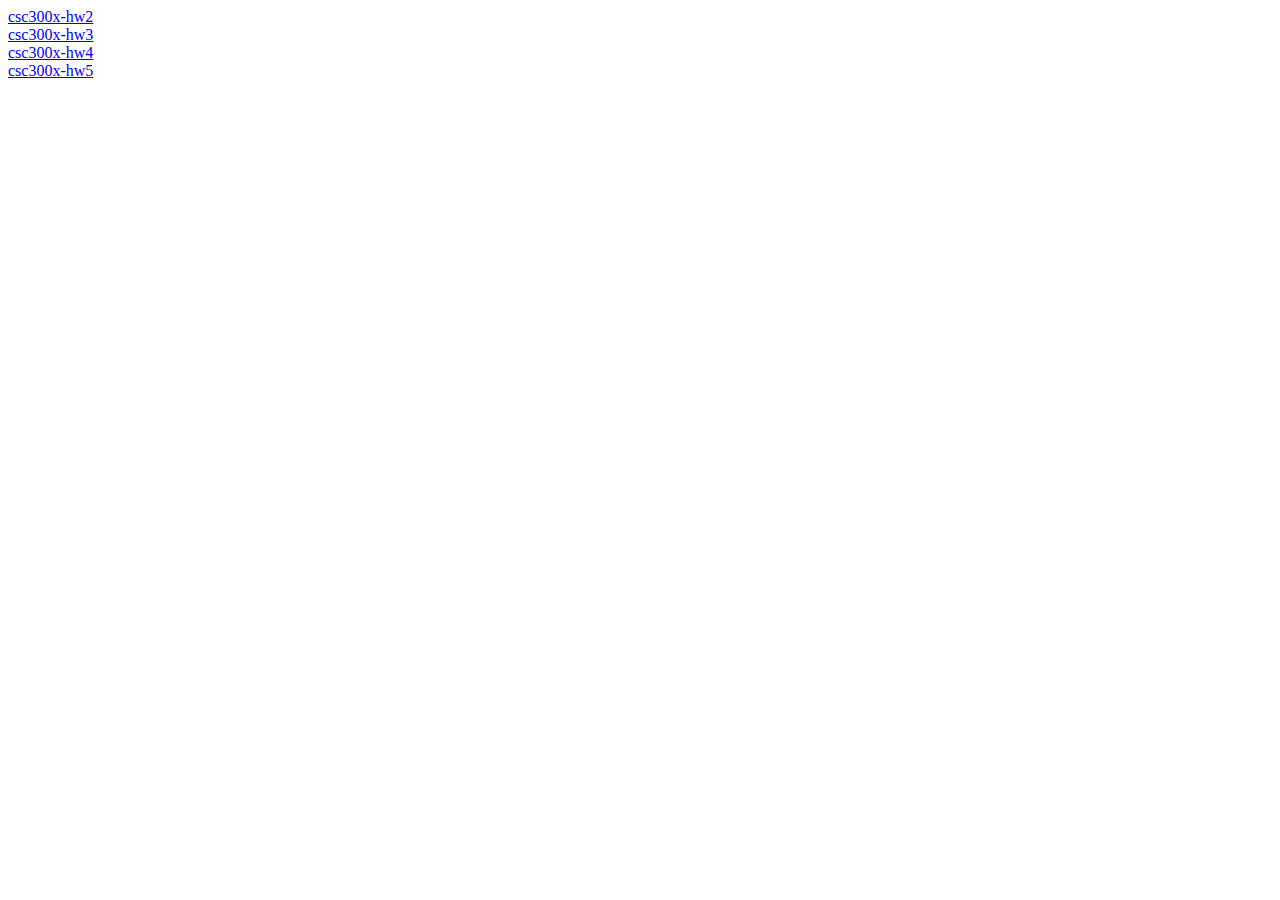
<file: index.html>
<!DOCTYPE html>
<html lang="en">

<head>
    <title> index </title>
</head>

<body>
    <a href="csc300x-hw2/index.html">csc300x-hw2</a>
    <br>
    <a href="csc300x-hw3/index.html">csc300x-hw3</a>
    <br>
    <a href="csc300x-hw4/index.html">csc300x-hw4</a>
    <br>
    <a href="csc300x-hw5/index.html">csc300x-hw5</a>
    <br>

</body>
</file>
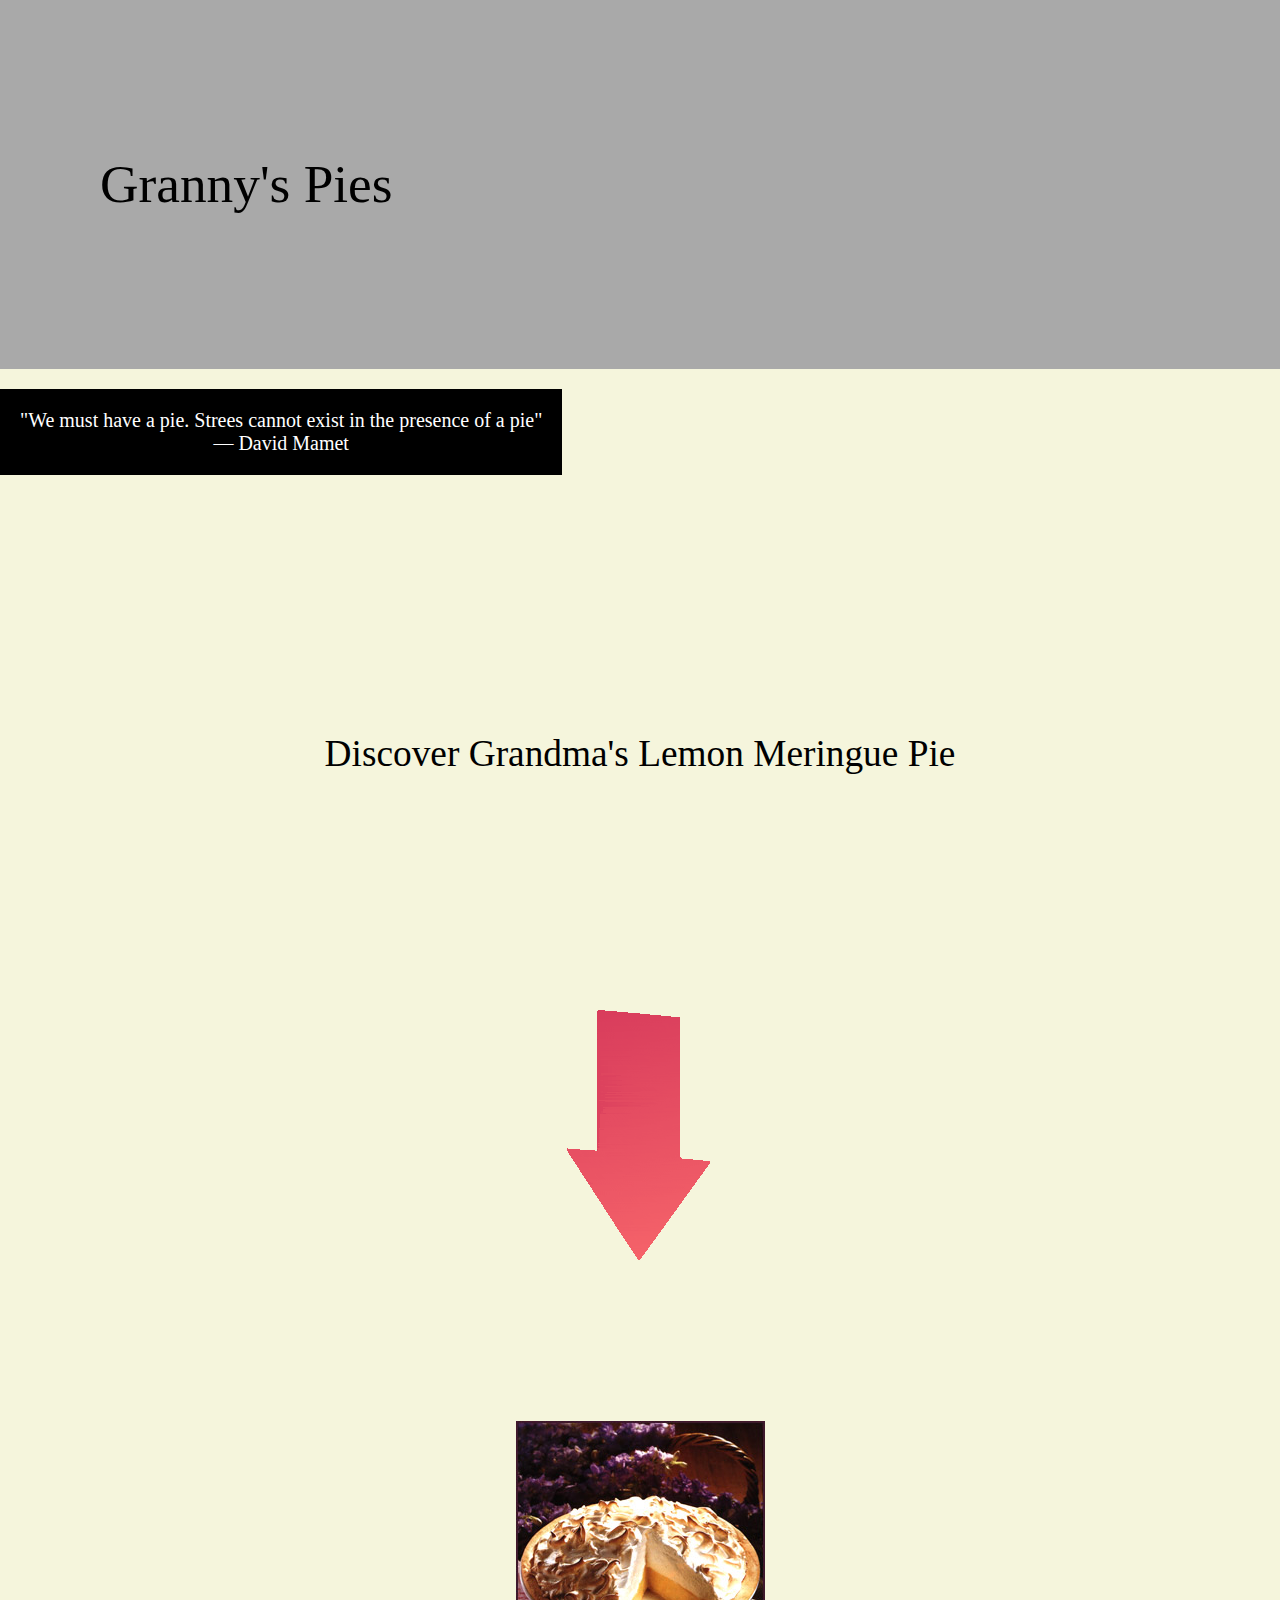
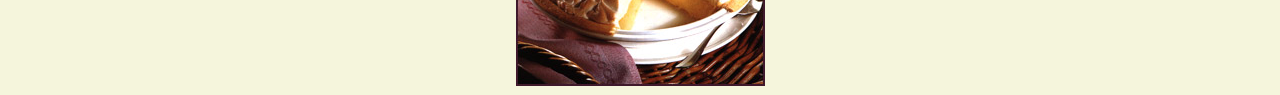
<file: csc300x-hw2/index.html>
<!--Natchapone Janjon
    This html file creates a home page for Grandma's Lemon Meringue Pie-->
<!DOCTYPE html>
<html lang="en">

<head>
    <title> Home </title>
    <link rel="stylesheet" href="front-style.css">
</head>

<body>
    <div class="container">
        <header>
            <p>
                Granny's Pies
            </p>
        </header>

        <main>
            <p id="textbox">
                "We must have a pie. Strees cannot exist in the presence of a pie"<br>
                — David Mamet
            </p>

            <div id="pie">
                <p>
                    Discover Grandma's Lemon Meringue Pie
                </p>

                <div id="arrow">
                    <img src="pictures/arrow.gif">
                </div>
                <a href="pie.html">
                    <img src="pictures/pie.jpg" alt="w3c-html">
                </a>
            </div>

        </main>
    </div>
</body>
</file>
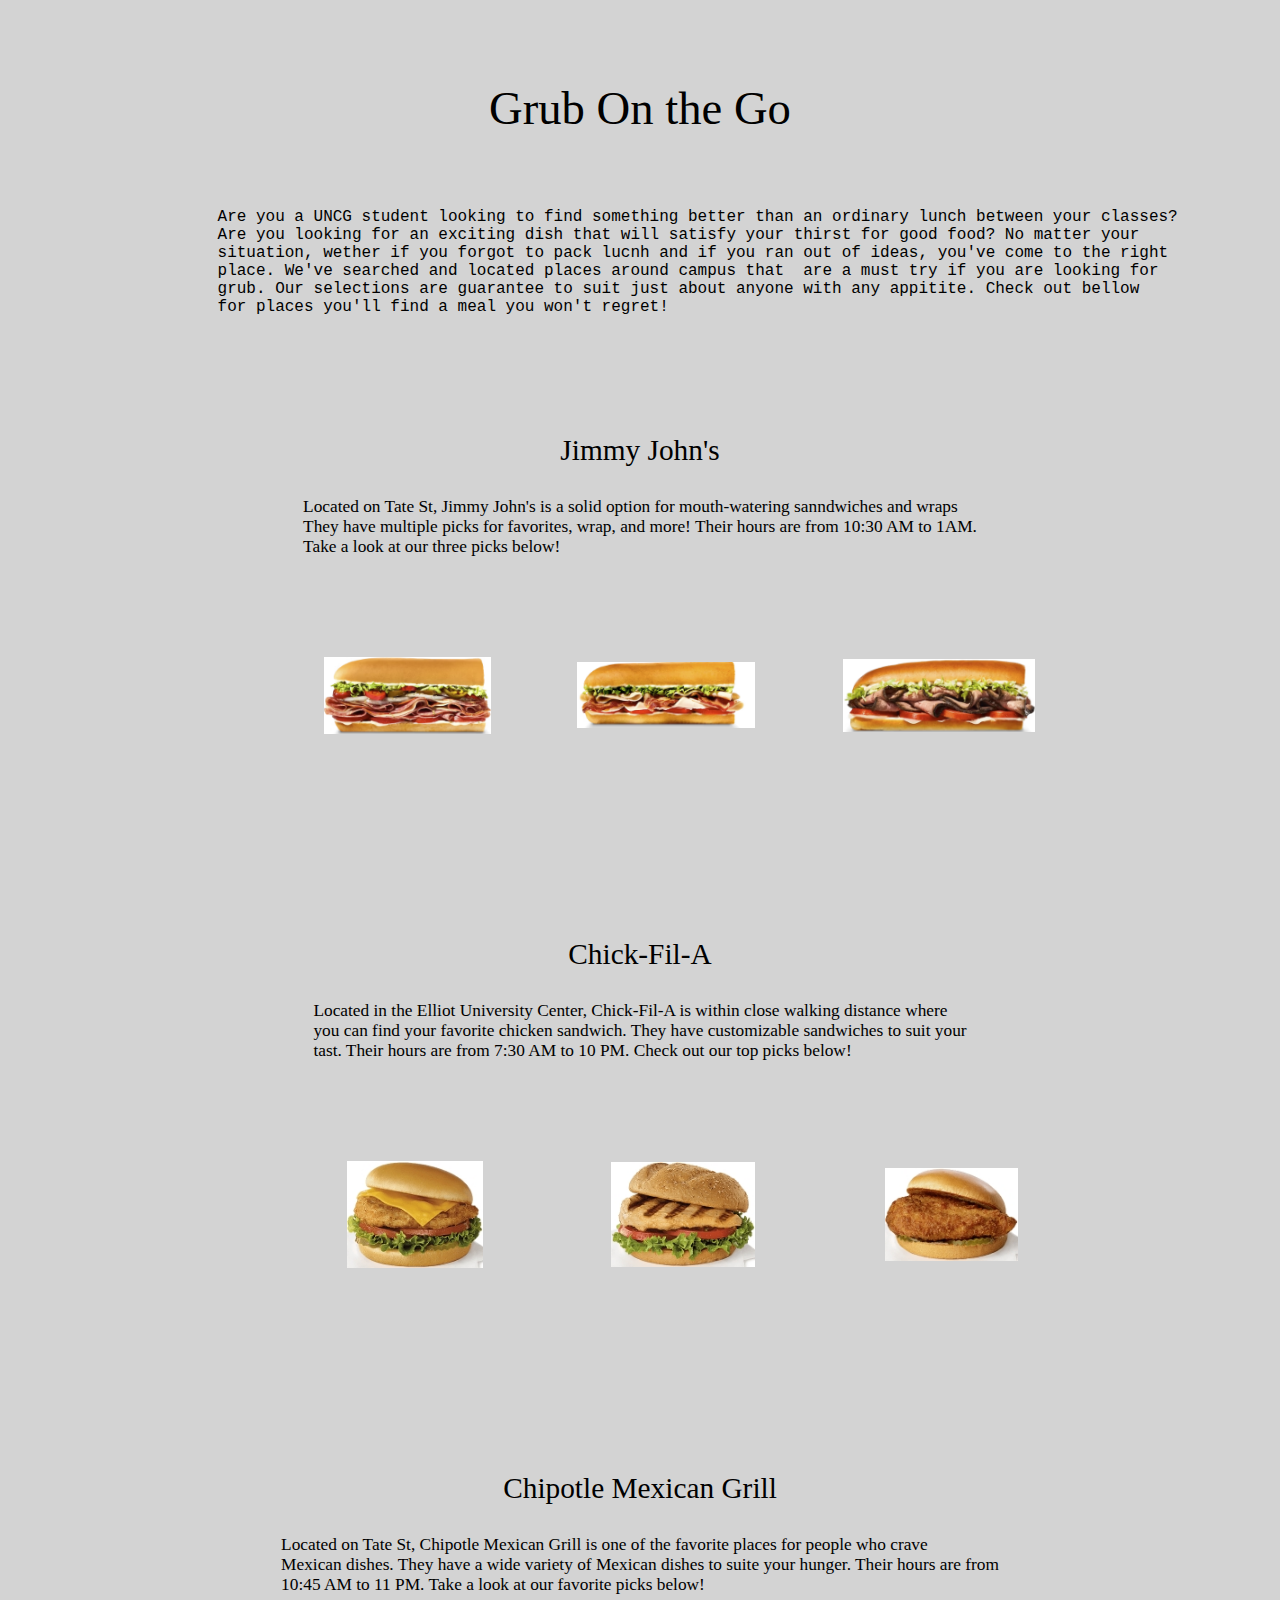
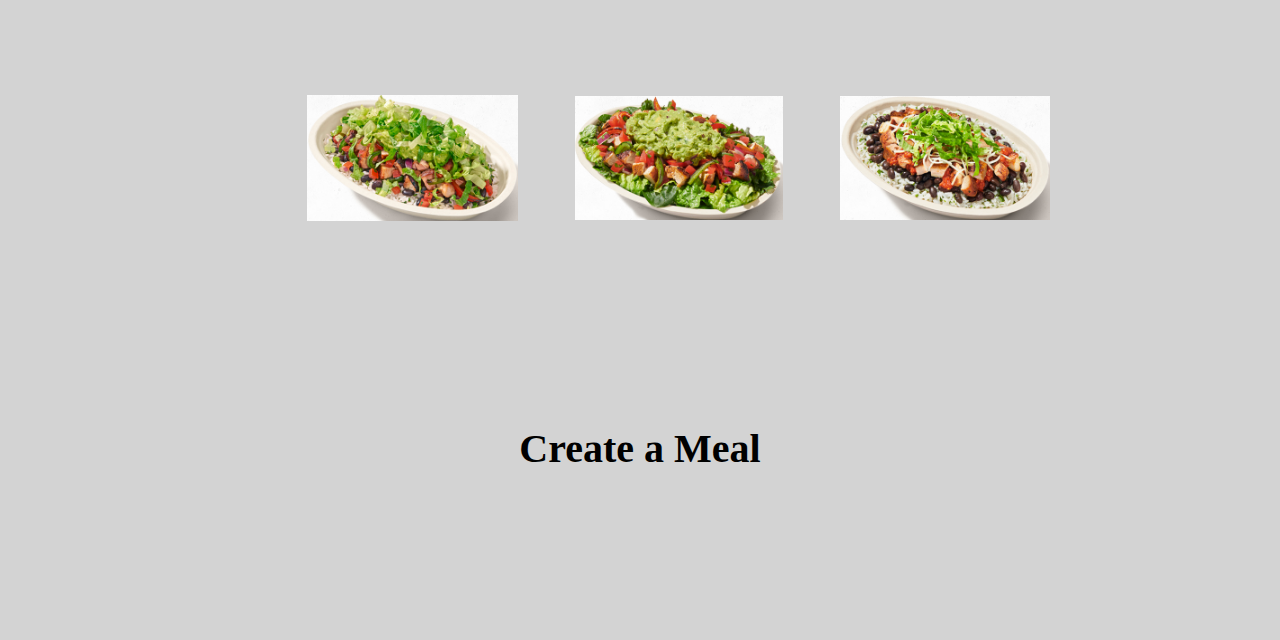
<file: csc300x-hw3/index.html>
<!DOCTYPE html>
<html lang="en">

<head>
    <meta charset="utf-8">
    <title> Home </title>
    <link rel="stylesheet" href="styles/home.css">
</head>
<script src="script.js" defer> </script>

<body>
    <div class="container">
        <header>
            <h>
                Grub On the Go
            </h>
        </header>

        <pre id="introduction">
            Are you a UNCG student looking to find something better than an ordinary lunch between your classes?
            Are you looking for an exciting dish that will satisfy your thirst for good food? No matter your 
            situation, wether if you forgot to pack lucnh and if you ran out of ideas, you've come to the right 
            place. We've searched and located places around campus that  are a must try if you are looking for
            grub. Our selections are guarantee to suit just about anyone with any appitite. Check out bellow 
            for places you'll find a meal you won't regret!
        </pre>


        <div class="selection">
            <h id="selec-head">
                Jimmy John's
            </h>
            <p id="selec-descript">
                Located on Tate St, Jimmy John's is a solid option for mouth-watering sanndwiches and wraps<br>
                They have multiple picks for favorites, wrap, and more! Their hours are from 10:30 AM to 1AM. <br>
                Take a look at our three picks below!
            </p>
            <div class="selec-img">
                <div>
                    <img class="small" src="images/7 spicey east coast Italian.PNG" alt="#7 spicey east coast Italian" data-text-id="JJ1">
                    <p class="hide" id="JJ1">
                        <b>#7 SPICEY EAST COAST ITALIAN</b><br>
                        A tastly Italian sandwich with a kink, made<br>
                        with a double serving of hand-slice Genoa<br>
                        salami and capocollo, plus hand-sliced <br>
                        provolone cheese, and topped with hot Jimmy <br>
                        Peppers. Customize with any of your favorite<br>
                        Frebies or Add-ons. $8.75
                    </p>
                </div>

                <div>
                    <img class="small" src="images/16 Club Lulu.PNG" alt="#16 Club LULU" data-text-id="JJ2">
                    <p class="hide" id="JJ2">
                        <b>#16 CLUB LULU</b><br>
                        A delicious turkey and bacon club! The Club Lulu is<br> made
                        with hand-sliced turnkey breast and applewood<br> smoked
                        bacon, topped with Hellmann's mayo and<br> fresh-sliced lettuce & tomato.
                        Customize with any<br> of your favorite Freebies or Add-ons. $8.75
                    </p>
                </div>

                <div>
                    <img class="small" src="images/BIgJohn.PNG" alt="Jalapeno ranch chicken wrap" data-text-id="JJ3">
                    <p class="hide" id="JJ3">
                        <b>#2 BIG JOHN</b><br>
                        Calling all Roast Beef lovers! The Big<br>
                        John is made with hand-sliced roast<br>
                        beef and topped with Hellmann's mayo,<br>
                        fresh-sliced lettuce and tomato.<br>
                        Customized with any of your favorite <br>
                        Freebies or Add-ons. $7.50
                    </p>
                </div>
            </div>
        </div>

        <div class="selection">
            <h id="selec-head">
                Chick-Fil-A
            </h>
            <p id="selec-descript">
                Located in the Elliot University Center, Chick-Fil-A is within close walking distance where<br>
                you can find your favorite chicken sandwich. They have customizable sandwiches to suit your<br>
                tast. Their hours are from 7:30 AM to 10 PM. Check out our top picks below!
            </p>
            <div class="selec-img">
                <div>
                    <img class="small" id="img2" src="images/ChickFilADelux2.jpg" alt="Chicken Deluxe" data-text-id="ChickPara1">
                    <p class="hide" id="ChickPara1">
                        <b>Chick-fil-A Deluxe Sandwich</b><br>
                        A boneless breast of chicken<br>
                        seasoned to perfection, freshly<br>
                        breaded, presure cooked in 100%<br>
                        refined peanut oil and served on <br>
                        a toased, buttered bun with dill<br>
                        pickle chips, green leaf lettuce,<br>
                        tomato and American cheese.<br>
                        Also available on a multigrain <br>
                        bun. $5.95
                    </p>
                </div>

                <div>
                    <img class="small" src="images/GrilledChickenSandwich2.jpg" alt="Grilled Chicken" data-text-id="ChickPara2">
                    <p class="hide" id="ChickPara2">
                        <b>Grilled Chicken Sandwich</b><br>
                        A lemon-herb marinated bone-<br>
                        less breast of chicken, grilled <br>
                        for a tender and juicy backyard-<br>
                        smaky taste, served on a toasted<br>
                        multigrain bun with green leaf <br>
                        lettuce and tomato. The grilled <br>
                        chicken sandwich pairs well with<br>
                        Honey Roasted BBQ sauce. $6.89
                    </p>
                </div>

                <div>
                    <img class="small" src="images/ChickFilAChicken2.jpg" alt="Chicekn Sandwich" data-text-id="ChickPara3">
                    <p class="hide" id="ChickPara3">
                        <b>Chick-fil-A Chicken Sandwich</b><br>
                        A boneless breast of chicken seasoned <br>
                        to perfection, fresh breaded, pressure <br>
                        cooked in 100% refined peanut oil<br>
                        and served on a toasted, buttered bun<br>
                        with dill pickle chips. Also available<br>
                        on a multigrain bun. $5.25
                    </p>
                </div>
            </div>
        </div>

        <div class="selection">
            <h id="selec-head">
                Chipotle Mexican Grill
            </h>
            <p id="selec-descript">
                Located on Tate St, Chipotle Mexican Grill is one of the favorite places for people who crave <br>
                Mexican dishes. They have a wide variety of Mexican dishes to suite your hunger. Their hours are
                from<br>
                10:45 AM to 11 PM. Take a look at our favorite picks below!
            </p>
            <div class="selec-img">
                <div>
                    <img class="small" src="images/Balanced.PNG" alt="Balanced Bowl" data-text-id="Chip1">
                    <p class="hide" id="Chip1">
                        <b>Balanced Macros Bowl</b><br>
                        Light Rice, Black Beans, Chicken, Gahita<br>
                        Veggies, Fresh Tomato Salsa, Guacamole,<br>
                        and Extra Romaine Lettuce. 45G Protein, <br>
                        61G Carbs, 33G Fats. $11.25
                    </p>
                </div>

                <div>
                    <img class="small" src="images/wholesome.PNG" alt="Wholesome Bowl" data-text-id="Chip2">
                    <p class="hide" id="Chip2">
                        <b>Wholesome Bowl</b><br>
                        Supergreens Lettuce Blend, Chicken,<br>
                        Fajita Veggies, Fresh Tomato Salso, and<br>
                        Guacamole. $11.25
                    </p>
                </div>

                <div>
                    <img class="small" src="images/highprotein.PNG" alt="High Protein Bowl" data-text-id="Chip3">
                    <p class="hide" id="Chip3">
                        <b>High Protein Bowl</b><br>
                        While Rice, Black Beans, Double <br>
                        Chicken, Red Chili Salsa, Cheese, <br>
                        and Shredded Romaine Lettuce. $12.00
                    </p>
                </div>
            </div>
        </div>

        <div class="buildLink">
            <a class="mealLink" href="meal-plan.html"><b>Create a Meal</b></a>
        </div>

    </div>
    </div>
</body>
</file>
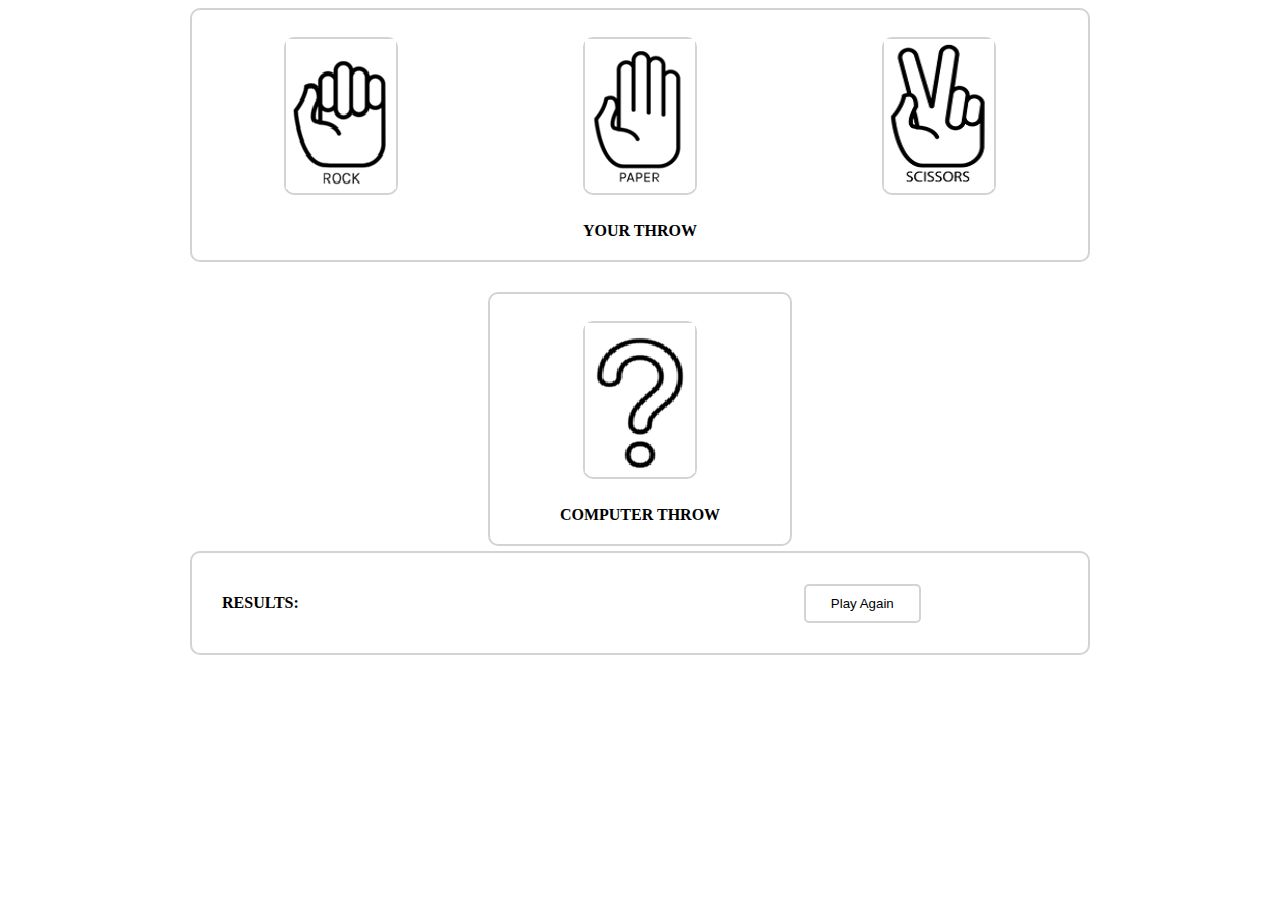
<file: csc300x-hw4/index.html>
<!DOCTYPE html>
<html lang="en">

<head>
    <meta charset="utf-8">
    <title> Rock Paper Scissors</title>
    <link rel="stylesheet" href="css/index.css">
</head>

<script src="js/index.js" defer></script>

<body>
    <div class="container">
        <div class="playerThrow">

            <div id="throws">
                <div id="hidden">
                    <div id="pChoiceBox">
                        <a href="#"><img id="pPick" src="images/rock.PNG"></a>
                    </div>
                </div>
                <div id="hidden">
                    <div id="pChoiceBox">
                        <a href="#"><img id="pPick" src="images/paper.PNG"></a>
                    </div>
                </div>
                <div id="hidden">
                    <div id="pChoiceBox">
                        <a href="#"><img id="pPick" src="images/scissors.PNG"></a>
                    </div>
                </div>
            </div>

            <div id="message">
                <p>YOUR THROW</p>
            </div>
        </div>

        <div class="computerThrow">
            <div id="throws">
                <div id="hidden">
                    <div id="cChoiceBox">
                        <img id="cPick" src="images/question-mark.PNG">
                    </div>
                </div>
            </div>

            <div id="message">
                <p>COMPUTER THROW</p>
            </div>
        </div>

        <div class="resultBox">
            <div id="result">
                <p>RESULTS:</p>
            </div>
            <div id="resultTxt"></div>

            <a href="index.html"><button>Play Again</button></a>
        </div>
    </div>
</body>
</file>
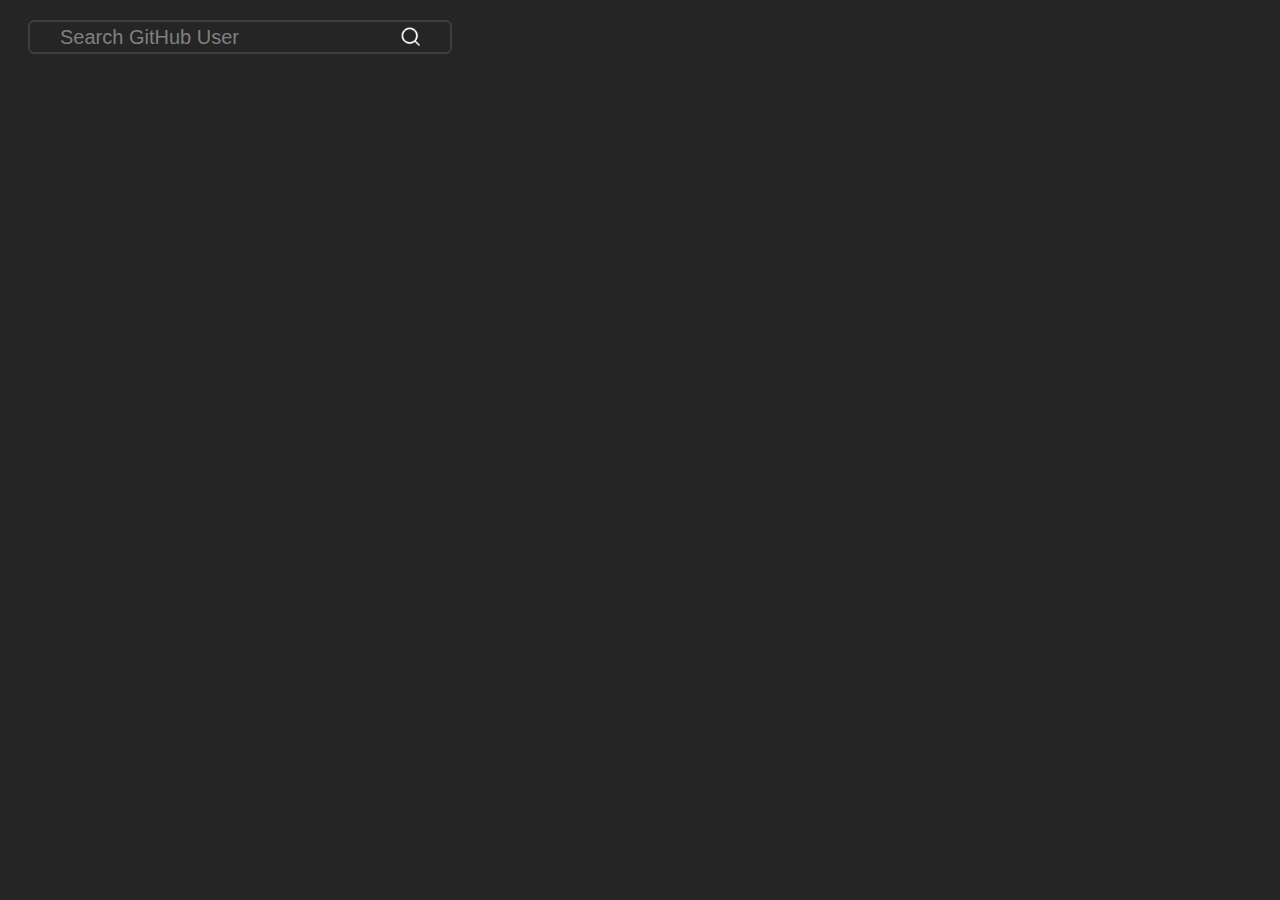
<file: csc300x-hw5/index.html>
<!DOCTYPE html>
<html lang="en">

<head>
    <meta charset="UTF-8">
    <meta name="viewport" content="width=device-width, initial-scale=1.0">
    <title> Repository </title>
    <link rel="stylesheet" href="css/index.css">
</head>

<script src="js/index.js" defer></script>

<body>
    <div class="container">
        <form class="searchbar">
            <input type="text" placeholder="Search GitHub User" id="searchName">
            <button type="submit"><img src="images/search.png"></button>
        </form>

        <div id="gallery"></div>
    </div>
</body>
</file>
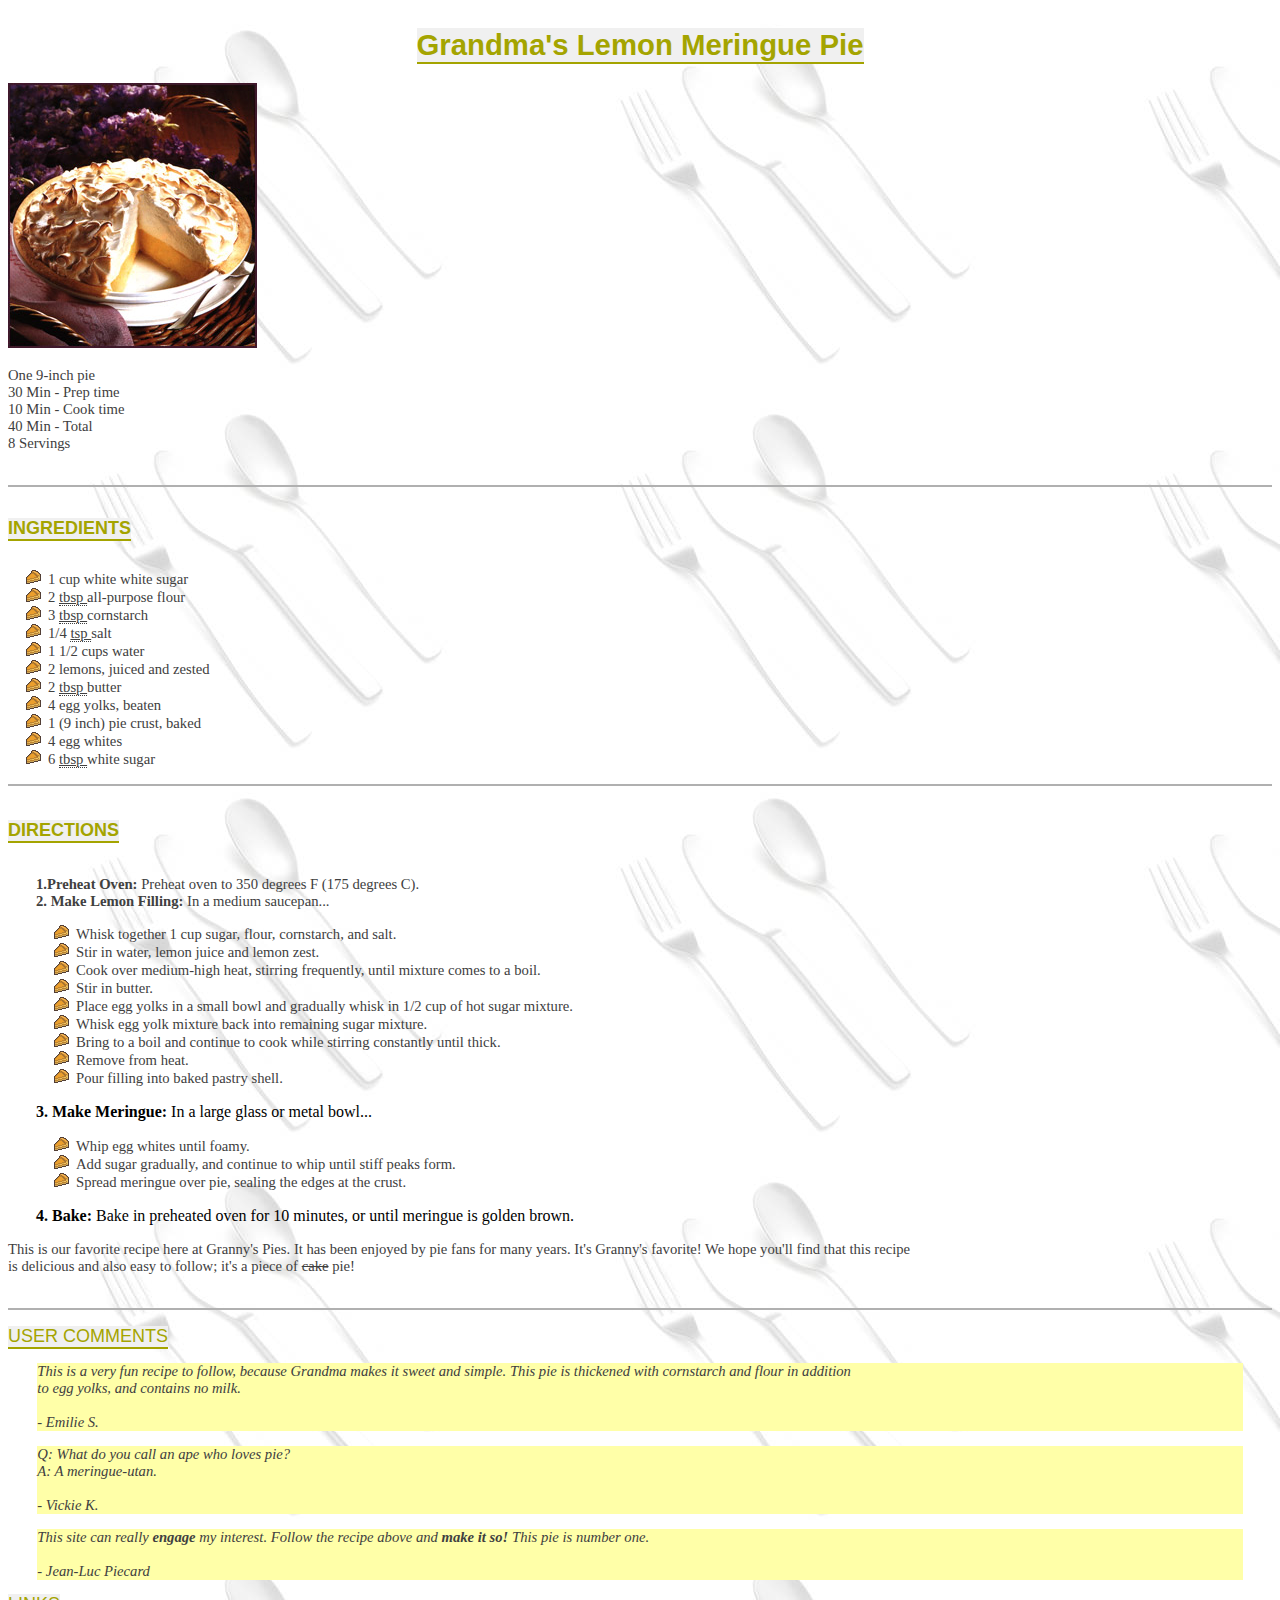
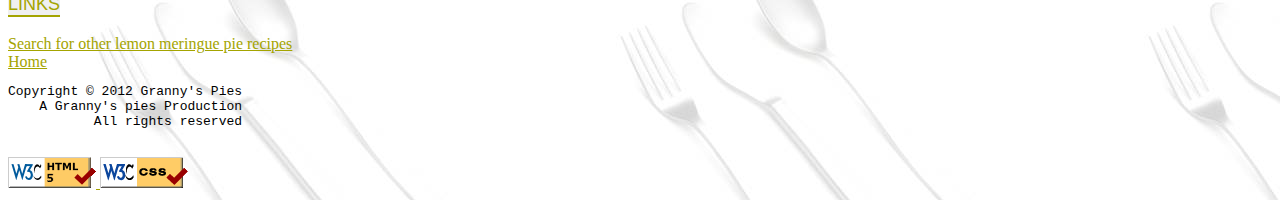
<file: csc300x-hw2/pie.html>
<!--Natchapone janjon
This html file creates a recipe page for Grandma's Lemon Meringue Pie.
Lists the various ingredients, directions, comments and links.-->
<!DOCTYPE html>
<html lang="en">

<head>
    <title> Grandma's Lemon Meringue Pie </title>
    <link rel="stylesheet" href="recipe.css">
</head>

<body>

    <div class="tight-background">
        <h1>
            Grandma's Lemon Meringue Pie
        </h1>
    </div>

    <img src="pictures/pie.jpg">

    <pre id="paragraph">
One 9-inch pie
30 Min - Prep time
10 Min - Cook time
40 Min - Total
8 Servings
    </pre>

    <p id="emty-paragraph"></p>

    <h2 id="header">
        INGREDIENTS
    </h2>

    <ul>
        <li> 1 cup white white sugar</li>
        <li> 2 <span class="tooltip"> tbsp <span class="tooltiptext"> tablespoon </span></span>
            all-purpose flour</li>
        <li> 3 <span class="tooltip"> tbsp <span class="tooltiptext"> tablespoon </span></span>
            cornstarch</li>
        <li> 1/4 <span class="tooltip"> tsp <span class="tooltiptext"> teaspoon </span></span>
            salt</li>
        <li> 1 1/2 cups water</li>
        <li> 2 lemons, juiced and zested</li>
        <li> 2 <span class="tooltip"> tbsp <span class="tooltiptext"> tablespoon </span></span>
            butter</li>
        <li> 4 egg yolks, beaten</li>
        <li> 1 (9 inch) pie crust, baked</li>
        <li> 4 egg whites</li>
        <li> 6 <span class="tooltip"> tbsp <span class="tooltiptext"> tablespoon </span></span>
            white sugar</li>

    </ul>

    <p id="emty-paragraph"></p>

    <h3 id="header">
        DIRECTIONS
    </h3>

    <div class="indented-directions">
        <p id="paragraph">
            <strong> 1.Preheat Oven: </strong> Preheat oven to 350 degrees F (175 degrees C).
            <br>
            <strong> 2. Make Lemon Filling: </strong> In a medium saucepan...
        </p>

        <ul>
            <li>Whisk together 1 cup sugar, flour, cornstarch, and salt.</li>
            <li>Stir in water, lemon juice and lemon zest.</li>
            <li>Cook over medium-high heat, stirring frequently, until mixture comes to a boil.</li>
            <li>Stir in butter.</li>
            <li>Place egg yolks in a small bowl and gradually whisk in 1/2 cup of hot sugar mixture.</li>
            <li>Whisk egg yolk mixture back into remaining sugar mixture.</li>
            <li>Bring to a boil and continue to cook while stirring constantly until thick.</li>
            <li>Remove from heat.</li>
            <li>Pour filling into baked pastry shell.</li>
        </ul>

        <p>
            <strong> 3. Make Meringue: </strong> In a large glass or metal bowl...
        </p>

        <ul>
            <li>Whip egg whites until foamy.</li>
            <li>Add sugar gradually, and continue to whip until stiff peaks form.</li>
            <li>Spread meringue over pie, sealing the edges at the crust.</li>
        </ul>

        <p>
            <strong> 4. Bake: </strong> Bake in preheated oven for 10 minutes, or until meringue is golden brown.
        </p>
    </div>

    <pre id="paragraph">
This is our favorite recipe here at Granny's Pies. It has been enjoyed by pie fans for many years. It's Granny's favorite! We hope you'll find that this recipe 
is delicious and also easy to follow; it's a piece of <del>cake</del> pie!
    </pre>

    <p id="emty-paragraph"></p>

    <h id="header">
        USER COMMENTS
    </h>

    <div class="user-comment">
        <p id="paragraph">
            This is a very fun recipe to follow, because Grandma makes it sweet and simple.
            This pie is thickened with
            cornstarch and flour in addition<br> to egg yolks, and contains no milk.
            <br><br>
            - Emilie S.
        </p>
    </div>

    <div class="user-comment">
        <p id="paragraph">
            Q: What do you call an ape who loves pie?<br>
            A: A meringue-utan.
            <br><br>
            - Vickie K.
        </p>
    </div>

    <div class="user-comment">
        <p id="paragraph">
            This site can really <b>engage</b> my interest. Follow the recipe above and <b>
                make it so!</b> This pie is
            number one.
            <br><br>
            - Jean-Luc Piecard
        </p>
    </div>

    <h id="header">
        LINKS
    </h>
    <br><br>

    <a href="http://www.google.com/search?q=lemon+meringue+pie+recipe&start=10">
        Search for other lemon meringue pie
        recipes </a>
    <br>

    <a href="index.html"> Home </a>

    <pre id="copyright">
Copyright © 2012 Granny's Pies
    A Granny's pies Production
           All rights reserved
    </pre>

    <a href="http://validator.w3.org/check?url=referer">
        <img src="pictures/w3c-html.png" alt="w3c-html">
    </a>
    <a href="http://jigsaw.w3.org/css-validator/check/referer">
        <img src="pictures/w3c-css.png" alt="w3c-css">
    </a>
</body>
</file>
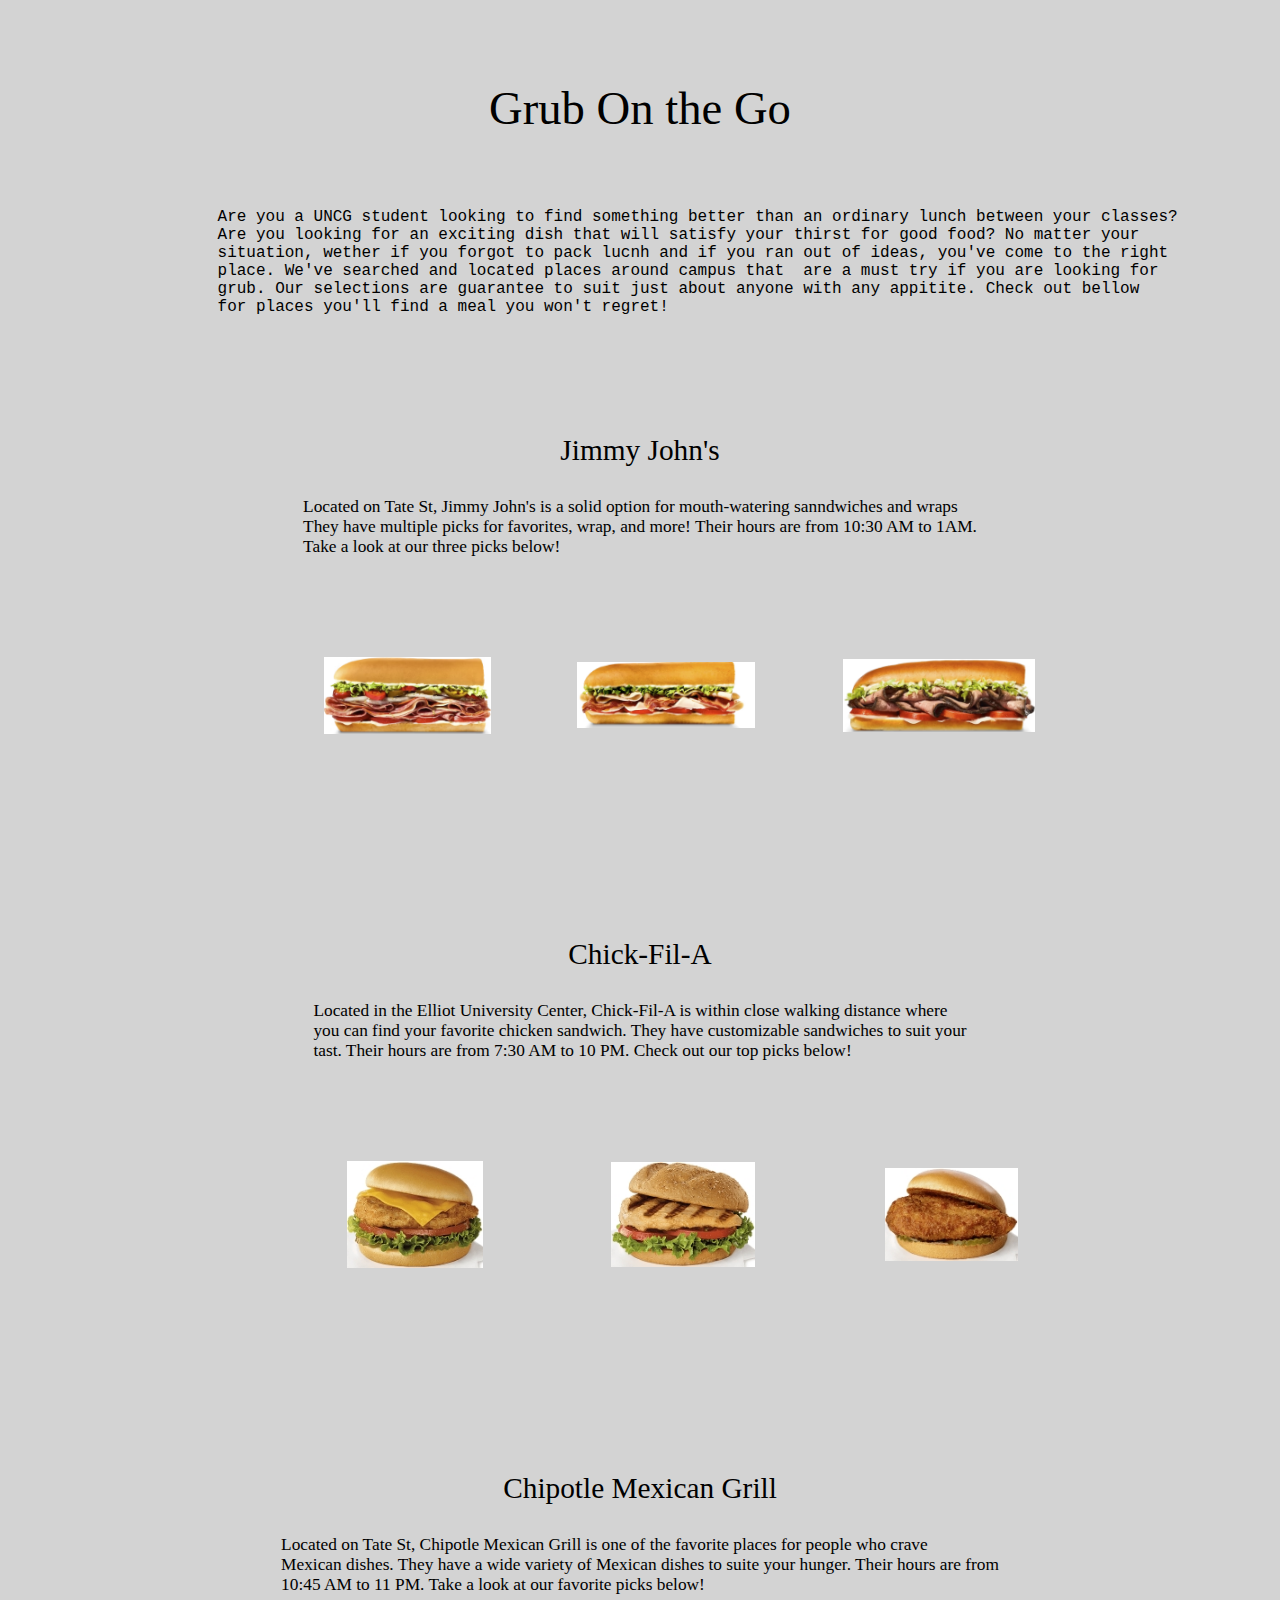
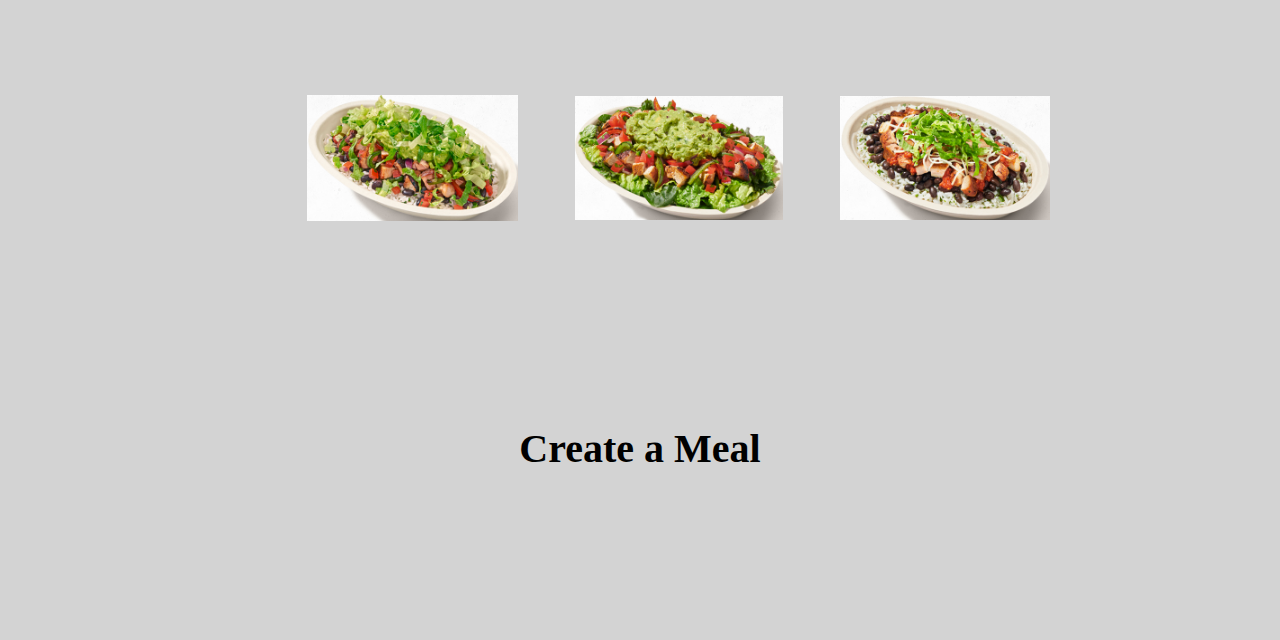
<file: csc300x-hw3/home.html>
<!DOCTYPE html>
<html lang="en">

<head>
    <meta charset="utf-8">
    <title> Home </title>
    <link rel="stylesheet" href="styles/home.css">
</head>
<script src="script.js" defer> </script>

<body>
    <div class="container">
        <header>
            <h>
                Grub On the Go
            </h>
        </header>

        <pre id="introduction">
            Are you a UNCG student looking to find something better than an ordinary lunch between your classes?
            Are you looking for an exciting dish that will satisfy your thirst for good food? No matter your 
            situation, wether if you forgot to pack lucnh and if you ran out of ideas, you've come to the right 
            place. We've searched and located places around campus that  are a must try if you are looking for
            grub. Our selections are guarantee to suit just about anyone with any appitite. Check out bellow 
            for places you'll find a meal you won't regret!
        </pre>


        <div class="selection">
            <h id="selec-head">
                Jimmy John's
            </h>
            <p id="selec-descript">
                Located on Tate St, Jimmy John's is a solid option for mouth-watering sanndwiches and wraps<br>
                They have multiple picks for favorites, wrap, and more! Their hours are from 10:30 AM to 1AM. <br>
                Take a look at our three picks below!
            </p>
            <div class="selec-img">
                <div>
                    <img class="small" src="images/7 spicey east coast Italian.PNG" alt="#7 spicey east coast Italian">
                    <p class="hide" id="JJ1">
                        <b>#7 SPICEY EAST COAST ITALIAN</b><br>
                        A tastly Italian sandwich with a kink, made<br>
                        with a double serving of hand-slice Genoa<br>
                        salami and capocollo, plus hand-sliced <br>
                        provolone cheese, and topped with hot Jimmy <br>
                        Peppers. Customize with any of your favorite<br>
                        Frebies or Add-ons. $8.75
                    </p>
                </div>

                <div>
                    <img class="small" src="images/16 Club Lulu.PNG" alt="#16 Club LULU">
                    <p class="hide" id="JJ2">
                        <b>#16 CLUB LULU</b><br>
                        A delicious turkey and bacon club! The Club Lulu is<br> made
                        with hand-sliced turnkey breast and applewood<br> smoked
                        bacon, topped with Hellmann's mayo and<br> fresh-sliced lettuce & tomato.
                        Customize with any<br> of your favorite Freebies or Add-ons. $8.75
                    </p>
                </div>

                <div>
                    <img class="small" src="images/BIgJohn.PNG" alt="Jalapeno ranch chicken wrap">
                    <p class="hide" id="JJ3">
                        <b>#2 BIG JOHN</b><br>
                        Calling all Roast Beef lovers! The Big<br>
                        John is made with hand-sliced roast<br>
                        beef and topped with Hellmann's mayo,<br>
                        fresh-sliced lettuce and tomato.<br>
                        Customized with any of your favorite <br>
                        Freebies or Add-ons. $7.50
                    </p>
                </div>
            </div>
        </div>

        <div class="selection">
            <h id="selec-head">
                Chick-Fil-A
            </h>
            <p id="selec-descript">
                Located in the Elliot University Center, Chick-Fil-A is within close walking distance where<br>
                you can find your favorite chicken sandwich. They have customizable sandwiches to suit your<br>
                tast. Their hours are from 7:30 AM to 10 PM. Check out our top picks below!
            </p>
            <div class="selec-img">
                <div>
                    <img class="small" id="img2" src="images/ChickFilADelux2.jpg" alt="Chicken Deluxe">
                    <p class="hide" id="ChickPara">
                        <b>Chick-fil-A Deluxe Sandwich</b><br>
                        A boneless breast of chicken<br>
                        seasoned to perfection, freshly<br>
                        breaded, presure cooked in 100%<br>
                        refined peanut oil and served on <br>
                        a toased, buttered bun with dill<br>
                        pickle chips, green leaf lettuce,<br>
                        tomato and American cheese.<br>
                        Also available on a multigrain <br>
                        bun. $5.95
                    </p>
                </div>

                <div>
                    <img class="small" src="images/GrilledChickenSandwich2.jpg" alt="Grilled Chicken">
                    <p class="hide" id="ChickPara">
                        <b>Grilled Chicken Sandwich</b><br>
                        A lemon-herb marinated bone-<br>
                        less breast of chicken, grilled <br>
                        for a tender and juicy backyard-<br>
                        smaky taste, served on a toasted<br>
                        multigrain bun with green leaf <br>
                        lettuce and tomato. The grilled <br>
                        chicken sandwich pairs well with<br>
                        Honey Roasted BBQ sauce. $6.89
                    </p>
                </div>

                <div>
                    <img class="small" src="images/ChickFilAChicken2.jpg" alt="Chicekn Sandwich">
                    <p class="hide" id="ChickPara">
                        <b>Chick-fil-A Chicken Sandwich</b><br>
                        A boneless breast of chicken seasoned <br>
                        to perfection, fresh breaded, pressure <br>
                        cooked in 100% refined peanut oil<br>
                        and served on a toasted, buttered bun<br>
                        with dill pickle chips. Also available<br>
                        on a multigrain bun. $5.25
                    </p>
                </div>
            </div>
        </div>

        <div class="selection">
            <h id="selec-head">
                Chipotle Mexican Grill
            </h>
            <p id="selec-descript">
                Located on Tate St, Chipotle Mexican Grill is one of the favorite places for people who crave <br>
                Mexican dishes. They have a wide variety of Mexican dishes to suite your hunger. Their hours are
                from<br>
                10:45 AM to 11 PM. Take a look at our favorite picks below!
            </p>
            <div class="selec-img">
                <div>
                    <img class="small" src="images/Balanced.PNG" alt="Balanced Bowl">
                    <p class="hide" id="ChipPara">
                        <b>Balanced Macros Bowl</b><br>
                        Light Rice, Black Beans, Chicken, Gahita<br>
                        Veggies, Fresh Tomato Salsa, Guacamole,<br>
                        and Extra Romaine Lettuce. 45G Protein, <br>
                        61G Carbs, 33G Fats. $11.25
                    </p>
                </div>

                <div>
                    <img class="small" src="images/wholesome.PNG" alt="Wholesome Bowl">
                    <p class="hide" id="ChipPara">
                        <b>Wholesome Bowl</b><br>
                        Supergreens Lettuce Blend, Chicken,<br>
                        Fajita Veggies, Fresh Tomato Salso, and<br>
                        Guacamole. $11.25
                    </p>
                </div>

                <div>
                    <img class="small" src="images/highprotein.PNG" alt="High Protein Bowl">
                    <p class="hide" id="ChipPara">
                        <b>High Protein Bowl</b><br>
                        While Rice, Black Beans, Double <br>
                        Chicken, Red Chili Salsa, Cheese, <br>
                        and Shredded Romaine Lettuce. $12.00
                    </p>
                </div>
            </div>
        </div>

        <div class="buildLink">
            <a class="mealLink" href="meal-plan.html"><b>Create a Meal</b></a>
        </div>

    </div>
    </div>
</body>
</file>
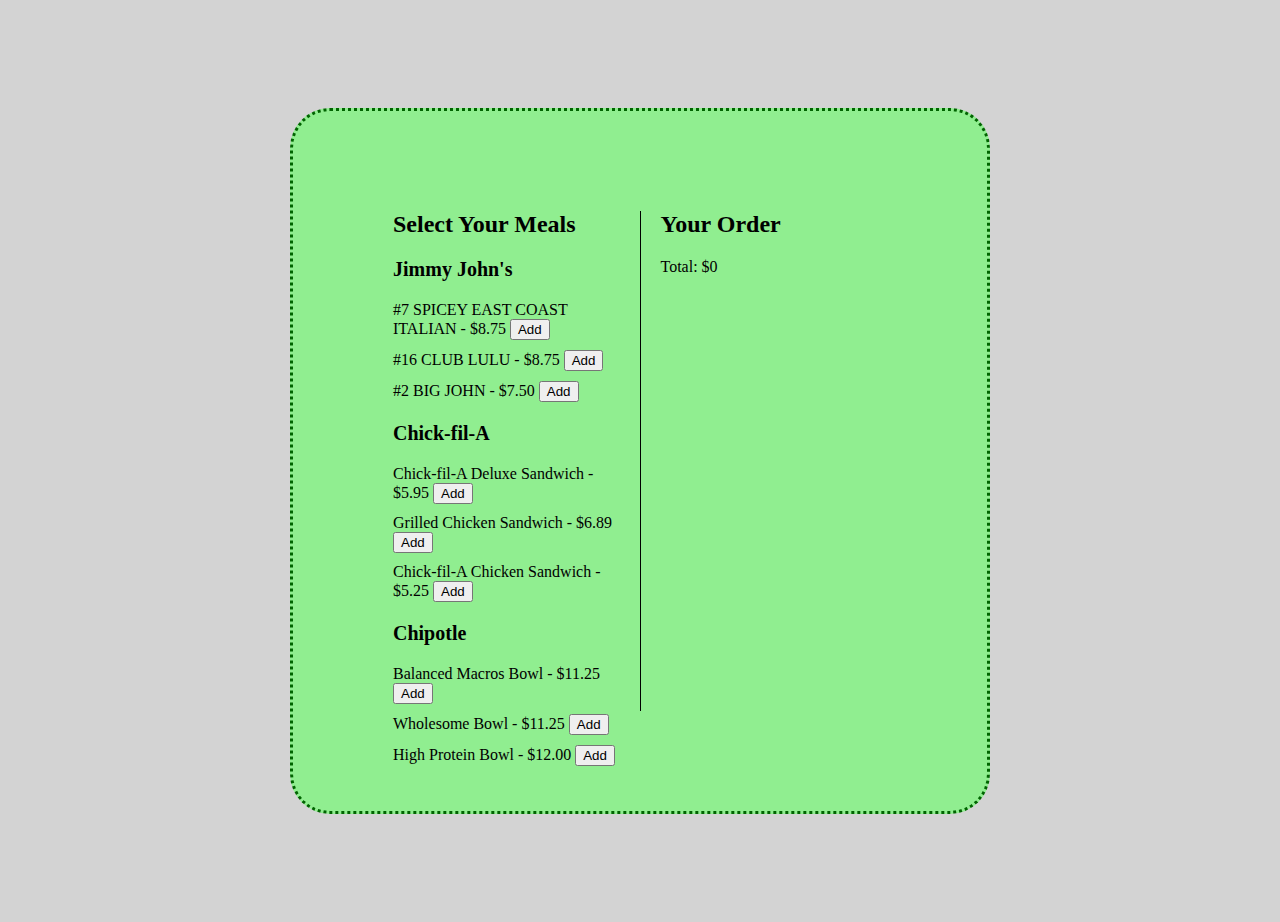
<file: csc300x-hw3/meal-plan.html>
<!DOCTYPE html>
<html lang="en">

<head>
    <title>Meal Plan</title>
    <meta charset="utf-8">
    <link rel="stylesheet" href="styles/meal-plan.css" />
</head>
<script src="script-meal-plan.js" defer> </script>

<body>
    <div id="container">
        <div id="inner-container">
            <div id="meal-selection">
                <h2>Select Your Meals</h2>
                <div id="restaurant">
                    <p id="restaurant-name">
                        <b>Jimmy John's</b>
                    </p>
                    <div class="mealItem" data-price="8.75">
                        <label>#7 SPICEY EAST COAST ITALIAN - $8.75</label>
                        <button onclick=addMeal(this)>Add</button>
                    </div>

                    <div class="mealItem" data-price="8.75">
                        <label>#16 CLUB LULU - $8.75</label>
                        <button onclick=addMeal(this)>Add</button>
                    </div>

                    <div class="mealItem" data-price="7.50">
                        <label>#2 BIG JOHN - $7.50</label>
                        <button onclick=addMeal(this)>Add</button>
                    </div>
                </div>

                <div id="restaurant">
                    <p id="restaurant-name">
                        <b>Chick-fil-A</b>
                    </p>

                    <div class="mealItem" data-price="5.59">
                        <label>Chick-fil-A Deluxe Sandwich - $5.95</label>
                        <button onclick=addMeal(this)>Add</button>
                    </div>
                    <div class="mealItem" data-price="6.89">
                        <label>Grilled Chicken Sandwich - $6.89</label>
                        <button onclick=addMeal(this)>Add</button>
                    </div>
                    <div class="mealItem" data-price="5.25">
                        <label>Chick-fil-A Chicken Sandwich - $5.25</label>
                        <button onclick=addMeal(this)>Add</button>
                    </div>
                </div>

                <div id="restaurant">
                    <p id="restaurant-name">
                        <b>Chipotle</b>
                    </p>
                    <div class="mealItem" data-price="11.25">
                        <label>Balanced Macros Bowl - $11.25</label>
                        <button onclick=addMeal(this)>Add</button>
                    </div>
                    <div class="mealItem" data-price="11.25">
                        <label>Wholesome Bowl - $11.25</label>
                        <button onclick=addMeal(this)>Add</button>
                    </div>
                    <div class="mealItem" data-price="12.00">
                        <label>High Protein Bowl - $12.00</label>
                        <button onclick=addMeal(this)>Add</button>
                    </div>
                </div>
            </div>
            <div class="orderSummary">
                <h2>Your Order</h2>
                <div id="selectedMeal"></div>
                <p>Total: $<span id="totalCost">0</span></p>
            </div>
        </div>
    </div>
</body>
</file>
<file: csc300x-hw2/front-style.css>
/*this css file contais original styling properties for the index.html file*/
body {
    background-color: beige;
    margin: 0;

}

.container {
    font-family: fantasy;
    color: black;
}

header {
    background-color: darkgray;
    font-size: 40pt;
    padding-top: 100px;
    padding-bottom: 100px;
    padding-left: 100px;
}

main {
    font-size: 15pt;
}
#textbox {
    text-align: center;
    display: inline-flex;
    color: white;
    background-color: black;
    padding: 20px;
    
}

#pie {
    font-size: 28pt;
    text-align: center;
    padding-top: 200px;
}
</file>
<file: csc300x-hw3/styles/home.css>
body {
    background-color: lightgray;
    width: 900px;
    margin-left: auto;
    margin-right: auto;
}

.container {}

header {
    display: flex;
    height: 200px;
    display: flex;
    align-items: center;
    justify-content: center;
    font-size: 35pt;
}

pre {
    margin: 0;
}

p {
    margin: 0;
}

#introduction {
    display: flex;
    justify-content: center;
    font-size: 12pt;
    padding-bottom: 100px;
}

#selec-head {
    display: flex;
    justify-content: center;
    font-size: 22pt;
    padding-bottom: 30px;
}

#selec-descript {
    display: flex;
    justify-content: center;
    font-size: 13pt;
    padding-bottom: 100px;
}

.selec-img {
    padding-left: 100px;
    display: flex;
    justify-content: center;
    justify-content: space-around;
    font-size: 10pt;
    align-items: center;
}

.selection {
    padding-bottom: 200px;
}


#JJ1 {
    padding-top: 50px;
}

#JJ2 {
    padding-top: 60px;
}

#JJ3 {
    padding-top: 57px;
}

.hide {
    display: none;
}

.shown {
    display: block;
}


.small {
    height: 90%;
    width: 90%;
}

.big {
    height: auto;
    width: 120%;
    object-fit: fill;
}

#ChickPara {
    padding-top: 15%;
}
#ChipPara {

}

.buildLink {
    height: 200px;
    display: flex;
    justify-content: center;
}
.mealLink {
    font-size: 30pt;
    text-decoration: none;
    color: black;
}
</file>
<file: csc300x-hw4/css/index.css>
body {
    width: 900px;
    margin-left: auto;
    margin-right: auto;
}

.container {}

.playerThrow {
    align-items: center;
    border: 2px solid lightgray;
    border-radius: 10px;
    height: 250px;
    margin-bottom: 30px;
}

#throws {
    display: flex;
    justify-content: space-around;
    margin-top: 20px;
}

#message {
    font-weight: bold;
    margin-top: 20px;
    text-align: center;
}

.computerThrow {
    margin: auto;
    border: 2px solid lightgray;
    border-radius: 10px;
    height: 250px;
    width: 300px;
}

.resultBox {
    display: flex;
    align-items: center;
    margin-top: 5px;
    border: 2px solid lightgray;
    border-radius: 10px;
    height: 100px;
}

#pChoiceBox {
    margin: 5px;
    border: 2px solid lightgray;
    border-radius: 10px;
}

#cChoiceBox {
    margin: 5px;
    border: 2px solid lightgray;
    border-radius: 10px;
}

#hidden {
    border: 2px solid;
    border-radius: 6px;
    border-color: white;
}

#highlighted {
    border: 2px solid;
    border-radius: 6px;
    border-color: red;
}

#result {
    display: flex;
    align-items: center;
    margin-left: 30px;
    font-weight: bold;
}

#resultTxt {
    margin-left: 5px;
    font-weight: bold;
    width: 500px;
}

.resultBox button {
    border: 2px solid lightgray;
    border-radius: 5px;
    background-color: white;
    padding: 10px 25px;
    cursor: pointer;
}
</file>
<file: csc300x-hw5/css/index.css>
body {
    background-color: rgb(37, 37, 37);
}

.container {
    max-width: 1500px;
    margin-left: auto;
    margin-right: auto;
}

form {
    margin: 20px;
}

.searchbar {
    width: 100%;
    max-width: 400px;
    height: 10px;
    background: none;
    display: flex;
    align-items: center;
    border: 2px solid rgb(63, 62, 62);
    border-radius: 6px;
    padding: 10px;
}

.searchbar input {
    background: none;
    flex: 1;
    border: 0;
    outline: none;
    padding: 24px 20px;
    font-size: 20px;
    color: gray;
}

::placeholder {
    color: gray;
}


.searchbar button img {
    width: 20px;
}

.searchbar button {
    border: 0;
    border-radius: 50px;
    width: 60px;
    height: 60px;
    background: none;
    cursor: pointer;
}

#gallery {
    display: flex;
    flex-wrap: wrap;
}

.repo {
    margin: 10px;
    border: 1px solid black;
    padding: 10px;
    width: 280px;
    height: auto;
    background-color: white;
}

.repo img {
    width: 35px;
    height: 35px;
}


.repo h2 {
    display: flex;
    margin-top: 0;
}

.link {
    word-break: break-all;
}

.repo h4 {
    font-weight: normal;
}


p {
    margin: 0;
}

.repo a {
    text-decoration: none;
}
</file>
<file: csc300x-hw2/recipe.css>
/*This css file contains styling properties for the pie.html file
which are replicated from the assignment instructions*/
body {
    background-image: url(pictures/silverware.jpg);
}

#header {
    display: inline-flex;
    color: #A4A400;
    background-color: #F0F0F0;
    font-family: Lucida Sans Unicode, Helvetica, Aria;
    text-align: left;
    font-size: 18px;
    border-bottom: 2px solid;
}

.tight-background {
    text-align: center;
}

h1 {
    display: inline-flex;
    color: #A4A400;
    background-color: #F0F0F0;
    font-size: 22pt;
    font-family: Lucida Sans Unicode, Helvetica, Arial;
    font: bold;
    border-bottom: 2px solid;

}

#paragraph {
    color: #404040;
    font-size: 11pt;
    font-family: Georgia, Garamond;

}

#emty-paragraph {
    border-bottom: 2px solid rgba(175, 175, 175, 0.986);
}

#copyright {
    font-family: monospace;
}

.indented-directions {
    margin-left: 21pt;
}

ul {
    color: #404040;
    font-size: 11pt;
    font-family: Georgia, Garamond;
}

link {
    color: #A4A400;
}

li {
    list-style-image: url(pictures/pie_icon.gif);
}

.tooltip {
    position: relative;
    border-bottom: 1px dotted;
    text-decoration: underline;
}

.tooltip .tooltiptext {
    visibility: hidden;
    width: 80px;
    background-color: black;
    color: white;
    text-align: center;
    padding: 1px 0;
    position: absolute;
    bottom: 100%;
    left: 50%;
    margin-left: -60px;
}

.tooltip:hover .tooltiptext {
    visibility: visible;
}

.user-comment {
    background-color: #FFFFA8;
    font-style: italic;
    margin-left: 22pt;
    margin-right: 22pt;
}

a {
    color: #A4A400;
}
</file>
<file: csc300x-hw3/styles/meal-plan.css>
body {
    background-color: lightgrey;
    display: flex;
    width: 900px;
    margin-left: auto;
    margin-right: auto;
}

#container {
    border: dotted darkgreen;
    border-radius: 40px;
    height: 700px;
    width: 2000px;
    background-color: lightgreen;
    display: flex;
    margin: 100px;
}
#inner-container {
    justify-content: center;
    display: flex;
    margin: 100px;
}

#meal-selection {
    flex: 1;
    padding-right: 20px;
    border-right: 1px solid black;
}

h2 {
    margin-top: 0;
}

.orderSummary {
    flex: 1;
    padding-left: 20px;
}

.mealItem {
    margin-bottom: 10px;
}

#restaurant-name {
    font-size: 15pt;
}
</file>
